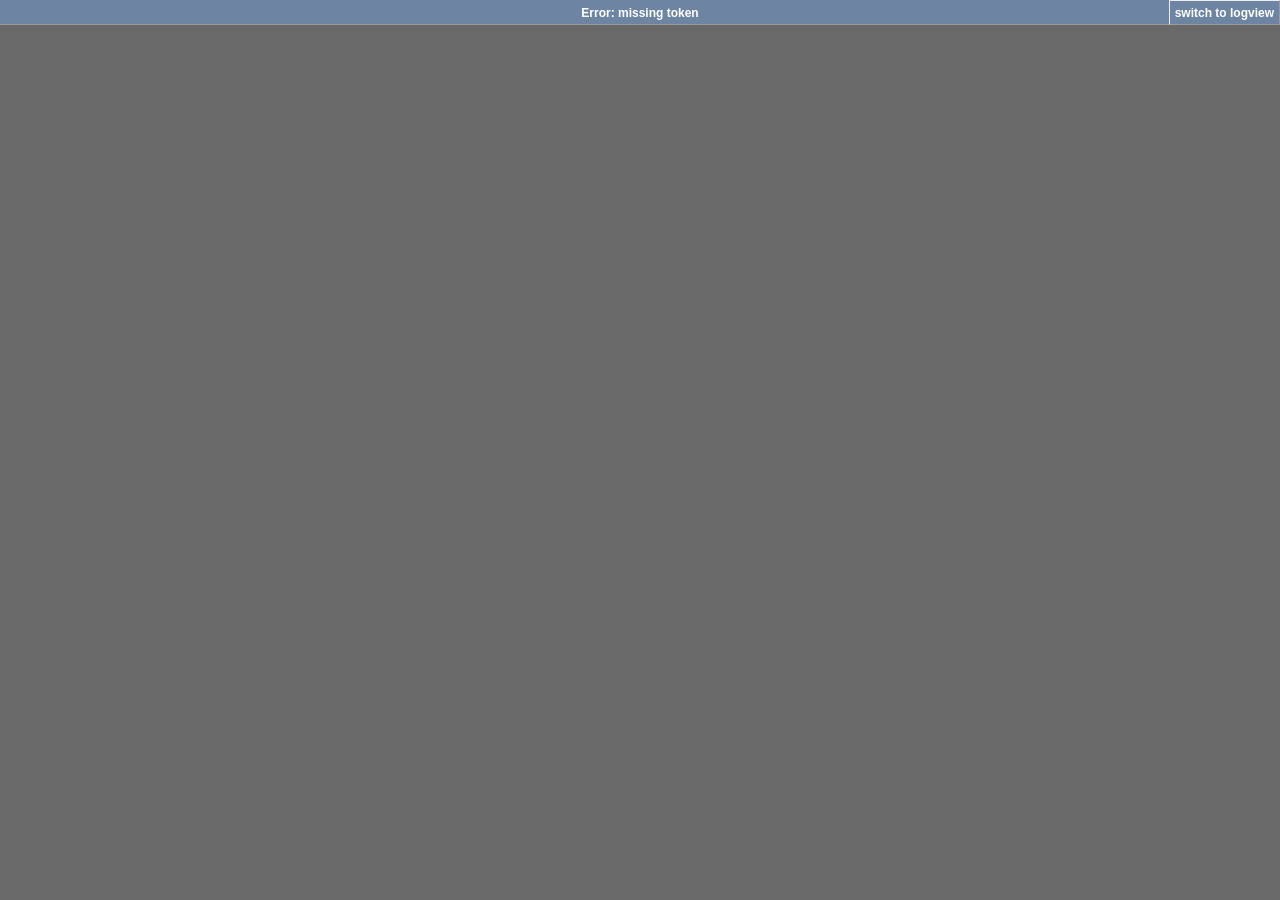
<file: _build/www/frontend/novnc/index.html>
<!DOCTYPE html>
<html lang="en">
<head>

    <!--
    noVNC example: lightweight example using minimal UI and features

    This is a self-contained file which doesn't import WebUtil or external CSS.

    Copyright (C) 2019 The noVNC Authors
    noVNC is licensed under the MPL 2.0 (see LICENSE.txt)
    This file is licensed under the 2-Clause BSD license (see LICENSE.txt).

    Connect parameters are provided in query string:
        http://example.com/?host=HOST&port=PORT&scale=true
    -->
    <title>noVNC</title>

    <style>

        body {
            margin: 0;
            background-color: dimgrey;
            height: 100%;
            display: flex;
            flex-direction: column;
        }
        html {
            height: 100%;
        }

        #top_bar {
            background-color: #6e84a3;
            color: white;
            font: bold 12px Helvetica;
            padding: 6px 5px 4px 5px;
            border-bottom: 1px outset;
        }
        #status {
            text-align: center;
        }
        #sendCtrlAltDelButton {
            position: fixed;
            top: 0px;
            right: 0px;
            border: 1px outset;
            padding: 5px 5px 4px 5px;
            cursor: pointer;
        }

        #screen {
            flex: 1; /* fill remaining space */
            overflow: hidden;
        }

    </style>

    <script src="novnc-1.3.0.bundle.js"></script>

</head>

<body>
    <div id="top_bar">
        <div id="status">Loading</div>
        <div id="sendCtrlAltDelButton">switch to logview</div>
    </div>
    <div id="screen">
        <!-- This is where the remote screen will appear -->
    </div>
    
    <script>
        // RFB holds the API to connect and communicate with a VNC server
        var noVNC=require('noVNC');

        let rfb;
        let desktopName;

        // When this function is called we have
        // successfully connected to a server
        function connectedToServer(e) {
            status("Connected to " + desktopName);
        }

        // This function is called when we are disconnected
        function disconnectedFromServer(e) {
            if (e.detail.clean) {
                status("Disconnected");
            } else {
                status("Something went wrong, connection is closed");
            }
        }

        // When this function is called, the server requires
        // credentials to authenticate
        function credentialsAreRequired(e) {
            const password = prompt("Password Required:");
            rfb.sendCredentials({ password: password });
        }

        // When this function is called we have received
        // a desktop name from the server
        function updateDesktopName(e) {
            desktopName = e.detail.name;
        }

        // Since most operating systems will catch Ctrl+Alt+Del
        // before they get a chance to be intercepted by the browser,
        // we provide a way to emulate this key sequence.
        function sendCtrlAltDel() {
           rfb.sendCtrlAltDel();
           return false;
        }

        // Show a status text in the top bar
        function status(text) {
            document.getElementById('status').textContent = text;
        }

        // This function extracts the value of one variable from the
        // query string. If the variable isn't defined in the URL
        // it returns the default value instead.
        function readQueryVariable(name, defaultValue) {
            // A URL with a query parameter can look like this (But will most probably get logged on the http server):
            // https://www.example.com?myqueryparam=myvalue
            //
            // For privacy (Using a hastag #, the parameters will not be sent to the server)
            // the url can be requested in the following way:
            // https://www.example.com#myqueryparam=myvalue&password=secreatvalue
            //
            // Even Mixing public and non public parameters will work:
            // https://www.example.com?nonsecretparam=example.com#password=secreatvalue
            //
            // Note that we use location.href instead of location.search
            // because Firefox < 53 has a bug w.r.t location.search
            const re = new RegExp('.*[?&]' + name + '=([^&#]*)'),
                  match = ''.concat(document.location.href, window.location.hash).match(re);

            if (match) {
                // We have to decode the URL since want the cleartext value
                return decodeURIComponent(match[1]);
            }

            return defaultValue;
        }

        document.getElementById('sendCtrlAltDelButton')
            .onclick = function(){ location.href = "http://" + window.location.hostname + ":" + window.location.port + "/log" };

        // Read token from URL query string
        const token = readQueryVariable('token', '');
        if (!token) {
            status("Error: missing token");
        } else {
            status("Connecting via proxy...");

            // Build the websocket URL to connect via Worker proxy
            const protocol = window.location.protocol === "https:" ? "wss:" : "ws:";
            const url = protocol + "//" + window.location.host + "/api/vnc-proxy?token=" + encodeURIComponent(token);

            // Creating a new RFB object will start a new connection
            rfb = new noVNC.default(document.getElementById('screen'), url);

            // Add listeners to important events from the RFB module
            rfb.addEventListener("connect",  connectedToServer);
            rfb.addEventListener("disconnect", disconnectedFromServer);
            rfb.addEventListener("credentialsrequired", credentialsAreRequired);
            rfb.addEventListener("desktopname", updateDesktopName);

            // Set parameters that can be changed on an active connection
            rfb.viewOnly = readQueryVariable('view_only', false);
            rfb.scaleViewport = readQueryVariable('scale', true);
        }
    </script>
    
</body>
</html>
</file>
